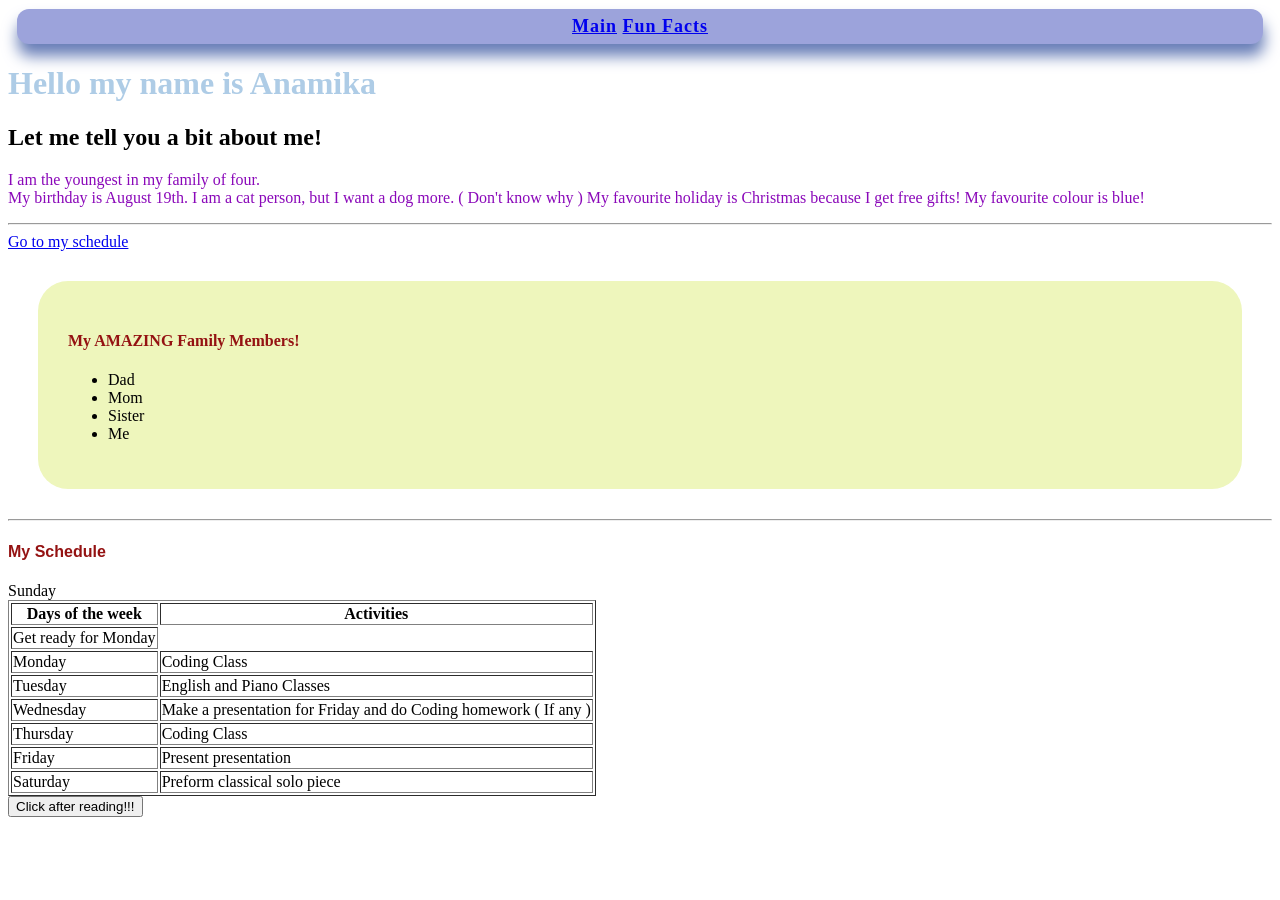
<file: index.html>
<!DOCTYPE html>
<html lang="en">
    <head>
        <title>Anamika</title>
        <link rel="stylesheet" href="style.css">
    </head>
    <body>
        <div class="nav-bar">
            <nav>
                <a href="index.html">Main</a>
                <a href="about.html">Fun Facts</a>
            </nav>
        </div>
        <h1>Hello my name is Anamika</h1>
        <h2>Let me tell you a bit about me!</h2>
        <p>I am the youngest in my family of four. <br> My birthday is August 19th.
             I am a cat person, but I want a dog more. ( Don't know why ) My favourite
            holiday is Christmas because I get free gifts! My favourite colour
        is blue!</p>
        <hr>
        <a href="#my-schedule">Go to my schedule</a>
        <div class="family">
            <h4>My AMAZING Family Members!</h4>
            <ul>
                <li>Dad</li>
                <li>Mom</li>
                <li>Sister</li>
                <li>Me</li>
            </ul>
        </div>
        <hr>
       
        <h4 id="my-schedule">My Schedule</h4>
        <table border = '1'>
            <tr>
                <th>Days of the week</th>
                <th>Activities</th>
            
            </tr>
            <tr>
               <a>Sunday</td> 
               <td>Get ready for Monday</td>
            </tr>
            <tr>
                <td>Monday</td>
                <td>Coding Class</td>
            </tr>
            <tr>
                <td>Tuesday</td>
                <td>English and Piano Classes</td>
            </tr>
            <tr>
                <td>Wednesday</td>
                <td>Make a presentation for Friday and do Coding homework ( If any )
                </td>

            </tr>
            <tr>
                <td>Thursday</td>
                <td>Coding Class</td>
            </tr>
            <tr>
                <td>Friday</td>
                <td>Present presentation</td>
            </tr>
            <tr>
                <td>Saturday</td>
                <td>Preform classical solo piece</td>
            </tr>
        </table>
        <button onclick="alert('Thats my schedule!')">
            Click after reading!!!
        </button>
        
    </body>
</html>
</file>
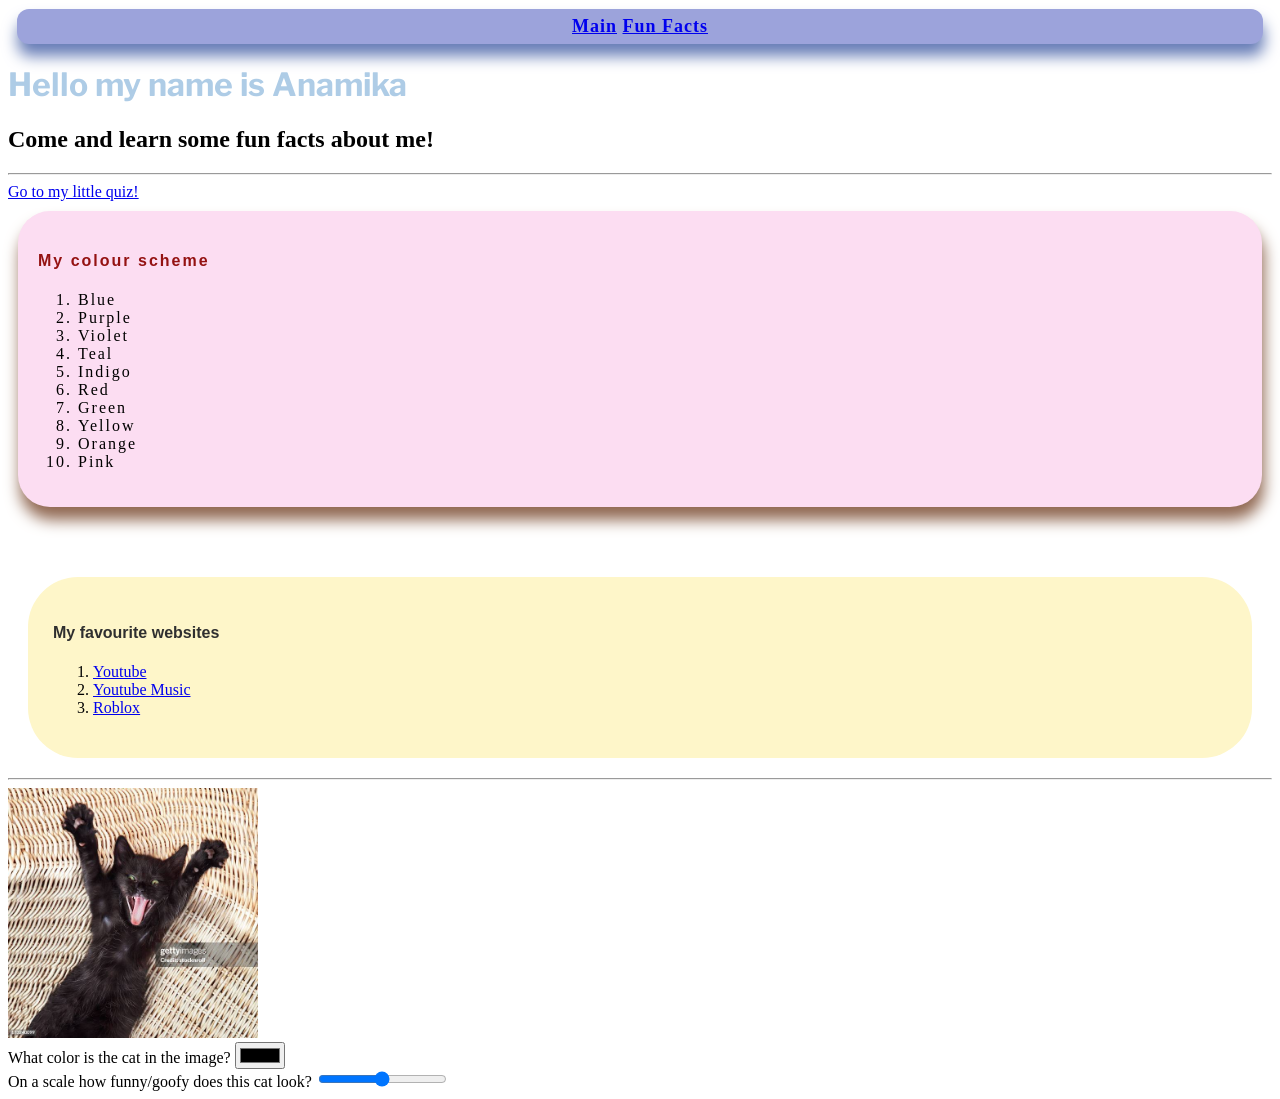
<file: about.html>
<!DOCTYPE html>
<html lang="en">
    <head>
        <title>Anamika</title> 
        <link rel="stylesheet" href="style.css">
        <link rel="preconnect" href="https://fonts.googleapis.com">
        <link rel="preconnect" href="https://fonts.gstatic.com" crossorigin>
        <link href="https://fonts.googleapis.com/css2?family=Libre+Franklin:ital,wght@0,100..900;1,100..900&display=swap" rel="stylesheet">
    </head>
    <body>
        <div class="nav-bar">
            <nav>
                <a href="index.html">Main</a>
                <a href="about.html">Fun Facts</a>
            </nav>
        </div>
        <h1>Hello my name is Anamika</h1>
        <h2>Come and learn some fun facts about me!</h2>
       
        <hr>
        <a href="#color-picker">Go to my little quiz!</a>
        <div class="colour-scheme">
            <h4>My colour scheme</h4>
            <ol>
                <li>Blue</li>
                <li>Purple</li>
                <li>Violet</li>
                <li>Teal</li>
                <li>Indigo</li>
                <li>Red</li>
                <li>Green</li>
                <li>Yellow</li>
                <li>Orange</li>
                <li>Pink</li>
            </ol>
        </div>
        <div class="websites">
            <h4>My favourite websites</h4>
            <ol>
                <li> <a href="https://www.youtube.com/">Youtube</a></li>
                <li> <a href="https://music.youtube.com/">Youtube Music</a></li> 
                <li><a href="https://www.roblox.com/home">Roblox</a></li>       
            </ol>
       
        </div>
        <hr>
        <img src="images/CAT.jpg" alt="Here is a cat image" height="250" >
        <br>

        <label for="color-picker">What color is the cat in the image?</label>
        <input id="color-picker" type="color">
        <br>
        <label for="range-scale">On a scale how funny/goofy does this cat look?</label>
        <input id="range-scale" type="range">
    </body>
</html>
</file>
<file: style.css>
h1 {
    color: rgb(174, 204, 230);
    font-family: libre Franklin;
}

p {
    color: rgb(138, 8, 185);
    
}

h4 {
    color: rgb(148, 18, 18);
    font-family:'Lucida Sans', 'Lucida Sans Regular', 'Lucida Grande', 'Lucida Sans Unicode', Geneva, Verdana, sans-serif
}

.family {
    background-color: rgb(238, 246, 188);
    font-family: cursive;
    padding: 30px;
    margin: 30px;
    border-radius: 30px;
}

.family h4 {
    font-family: Georgia, 'Times New Roman', Times, serif;
}

.websites {
    background-color:#FEF6C9;
    border-radius: 50px;
    padding: 25px;
    margin: 20px;
    margin-top: 70px;
    
}

.websites h4 {
    color:  #2F2F2F;
}

.colour-scheme {
    background-color: #FCDDF2;
    padding: 20px;
    border-radius: 32px;
    margin-top: 12px;
    margin: 10px;
    letter-spacing: 2px;
    box-shadow: 2px 13px 15px #916953;
}

.nav-bar {
    background-color: #9CA3DB;
    padding: 7px;
    border-radius: 12px;
    font-size: large;
    margin: 9px;
    letter-spacing: 0.9973px;
    box-shadow: 1px 12px 15.34px #677DB7;
    text-align: center;
    font-weight: 700;
}
</file>
